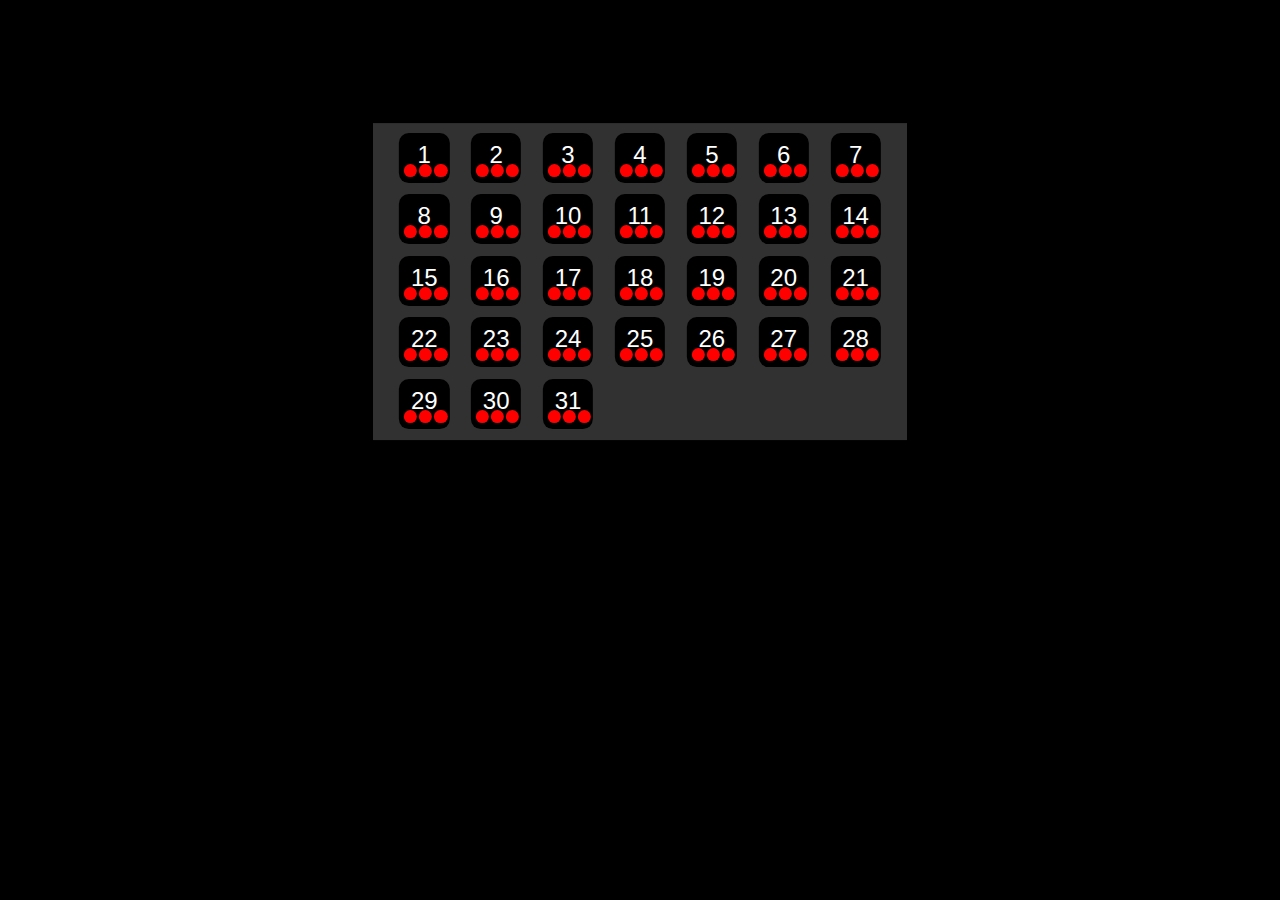
<file: Kalendarz/index.html>
<!DOCTYPE html>
<html lang="pl">

<head>
    <meta charset="UTF-8">
    <meta name="viewport" content="width=device-width, initial-scale=1.0">
    <meta http-equiv="X-UA-Compatible" content="ie=edge">
    <title>Kalendarz</title>
    <link rel="stylesheet" href="https://stackpath.bootstrapcdn.com/bootstrap/4.3.1/css/bootstrap.min.css"
        integrity="sha384-ggOyR0iXCbMQv3Xipma34MD+dH/1fQ784/j6cY/iJTQUOhcWr7x9JvoRxT2MZw1T" crossorigin="anonymous">
    <link rel="stylesheet" type="text/css" media="screen" href="style.css">
    <title>Document</title>
</head>

<body id ="body">
    <div class="container-fluid">
        <div class="row justify-content-md-center">
            <div class="col-5 calender">
                <div id="c1" class="columnDay">
                  
                </div>
                <div id="c2 " class="columnDay">
              
                </div>
                <div id="c3" class="columnDay">
           
                </div>
                <div id="c4" class="columnDay">
             
                </div>
                <div id="c5" class="columnDay">
             
                </div>
                <div id="c6" class="columnDay">
                  
                </div>
                <div id="c7" class="columnDay">
        
                </div>
            </div>
        </div>
    </div>
    <script src="main.js"></script>
</body>

</html>
</file>
<file: Kalendarz/style.css>
body{
    background-color: black;
}
.calender{
    background-color:#313131;
    /*Tymczasowe style */
    margin-top:22%;
    transform: translateY(-50%);
}
.columnDay{
    width: calc(100% / 7);
    height: auto;
    float: left;
}
.box{
    width: 70%;
    padding:4px;
    background-color: black ;
    margin-bottom: calc(30% - 10px);
    margin-top: 10px;
    border-radius:10px;
    font-size: 24px;
    text-align: center;
    left: 50%;
    transform: translateX(-50%);
    color:white;
    position: relative;
}
.eventBox{
    width: calc(30% - 2px);
    border-radius:50%;
    float: left;
    margin:1px;
    background-color: red;
}
.colEvent{
    width: 100%;
    height: auto;
    position: absolute;
    bottom: 10%;
}
</file>
